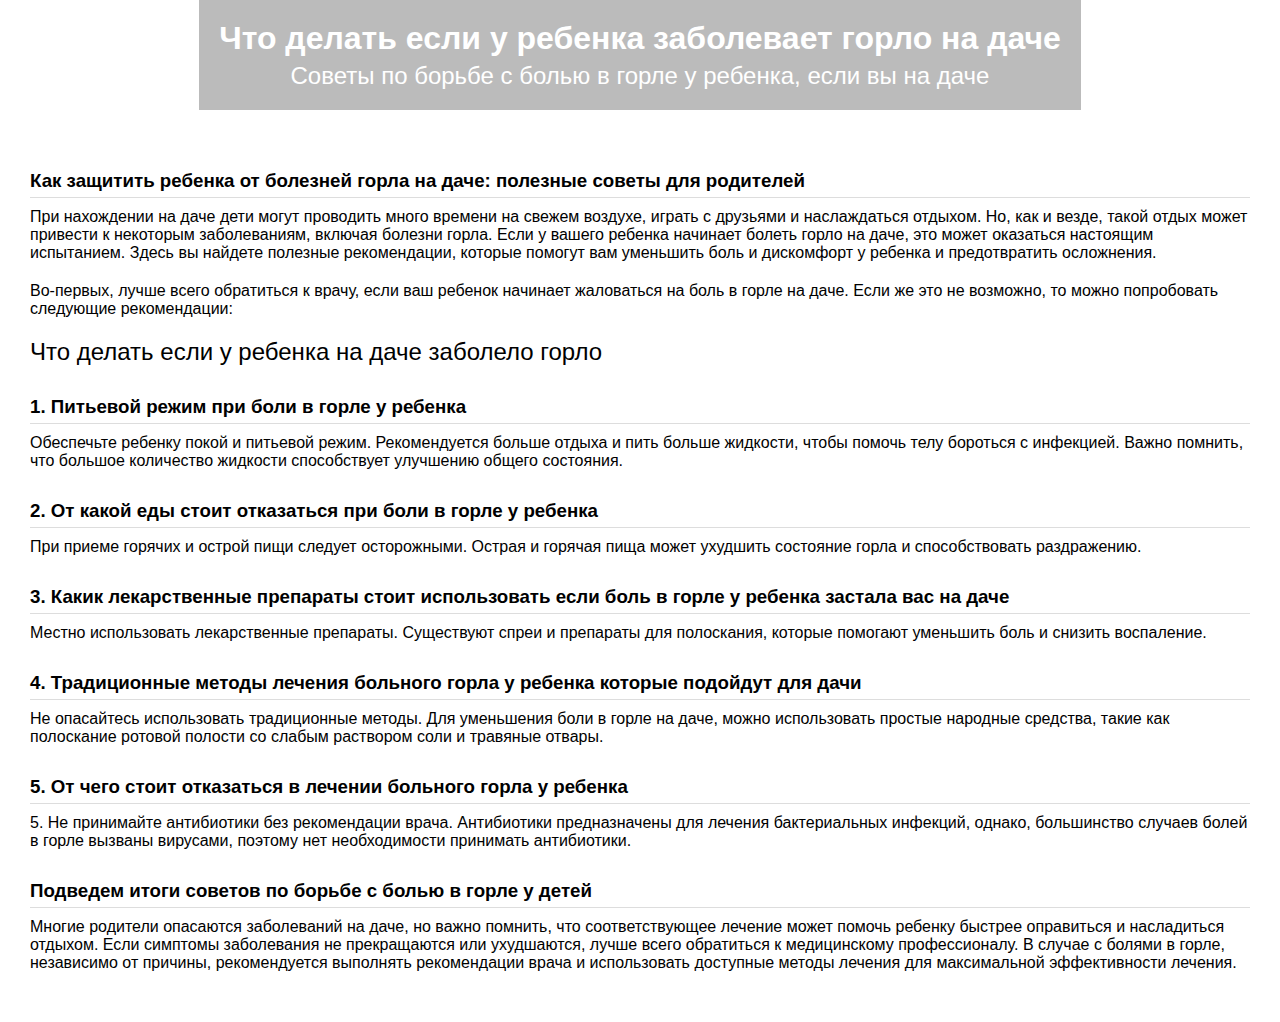
<file: index.html>
<!DOCTYPE html>
<html>

<head>
  <meta charset="UTF-8">
  <title>Как лечить больное горло у ребенка на даче</title>
  <link rel="stylesheet" href="index.css">
</head>

<body>
  <header>
    <h1>Что делать если у ребенка заболевает горло на даче</h1>
    <h2>Советы по борьбе с болью в горле у ребенка, если вы на даче</h2>
  </header>

  <main>
    <section>
      <h3>Как защитить ребенка от болезней горла на даче: полезные советы для родителей</h3>
      <p>При нахождении на даче дети могут проводить много времени на свежем воздухе, играть с друзьями и наслаждаться отдыхом. Но, как и везде, такой отдых может привести к некоторым заболеваниям, включая болезни горла. Если у вашего ребенка начинает болеть горло на даче, это может оказаться настоящим испытанием. Здесь вы найдете полезные рекомендации, которые помогут вам уменьшить боль и дискомфорт у ребенка и предотвратить осложнения.</p>
      <p>Во-первых, лучше всего обратиться к врачу, если ваш ребенок начинает жаловаться на боль в горле на даче. Если же это не возможно, то можно попробовать следующие рекомендации:</p>
    </section>

    <section>
      <h2>Что делать если у ребенка на даче заболело горло</h2>
      <ul>
        <li>
          <h3>1. Питьевой режим при боли в горле у ребенка</h3>
          <p>Обеспечьте ребенку покой и питьевой режим. Рекомендуется больше отдыха и пить больше жидкости, чтобы помочь телу бороться с инфекцией. Важно помнить, что большое количество жидкости способствует улучшению общего состояния.</p>
        </li>
        <li>
          <h3>2. От какой еды стоит отказаться при боли в горле у ребенка</h3>
          <p>При приеме горячих и острой пищи следует осторожными. Острая и горячая пища может ухудшить состояние горла и способствовать раздражению.</p>
        </li>
        <li>
          <h3>3. Какик лекарственные препараты стоит использовать если боль в горле у ребенка застала вас на даче</h3>
          <p>Местно использовать лекарственные препараты. Существуют спреи и препараты для полоскания, которые помогают уменьшить боль и снизить воспаление.</p>
        </li>
        <li>
          <h3>4. Традиционные методы лечения больного горла у ребенка которые подойдут для дачи</h3>
          <p>Не опасайтесь использовать традиционные методы. Для уменьшения боли в горле на даче, можно использовать простые народные средства, такие как полоскание ротовой полости со слабым раствором соли и травяные отвары.
        </p>
        </li>
        <li>
          <h3>5. От чего стоит отказаться в лечении больного горла у ребенка</h3>
          <p>5. Не принимайте антибиотики без рекомендации врача. Антибиотики предназначены для лечения бактериальных инфекций, однако, большинство случаев болей в горле вызваны вирусами, поэтому нет необходимости принимать антибиотики.</p>
        </li>
      </ul>
    </section>

    <section>
      <h3>Подведем итоги советов по борьбе с болью в горле у детей</h3>
      <p>Многие родители опасаются заболеваний на даче, но важно помнить, что соответствующее лечение может помочь ребенку быстрее оправиться и насладиться отдыхом. Если симптомы заболевания не прекращаются или ухудшаются, лучше всего обратиться к медицинскому профессионалу. В случае с болями в горле, независимо от причины, рекомендуется выполнять рекомендации врача и использовать доступные методы лечения для максимальной эффективности лечения.</p>
    </section>
  </main>
</body>

</html>
</file>
<file: index.css>
* {
    margin: 0;
    padding: 0;
    font-family: Arial, sans-serif;
  }
  
  header {
    background-color: #bbb;
    padding: 20px;
    text-align: center;
    color: #fff;
  }
  
  h1 {
    font-size: 2em;
    margin-bottom: 5px;
  }
  
  h2 {
    font-size: 1.5em;
    font-weight: normal;
    margin-top: 0;
  }
  
  main {
    margin: 30px;
  }
  
  h3 {
    border-bottom: 1px solid #ddd;
    margin: 30px 0 10px 0;
    padding-bottom: 5px;
  }
  
  p {
    margin-bottom: 20px;
  }
  
  ul {
    list-style: none;
  }
  
  li {
    margin-bottom: 20px;
  }
  
  h4 {
    font-weight: normal;
    margin-bottom: 5px;
  }

 body {
    display: flex;
    flex-direction: column;
    justify-content: center;
    align-items: center;
 }

  @media screen and (max-device-width: 480px) {
    h1{
        font-size: 5em;
    }
    h2{
        font-size: 4em;
    }
    h3{
        font-size: 3em;
    }
    p {
        font-size: 2em;
    }
  }
  
  @media screen and (min-device-width: 768px) {

  }
</file>
